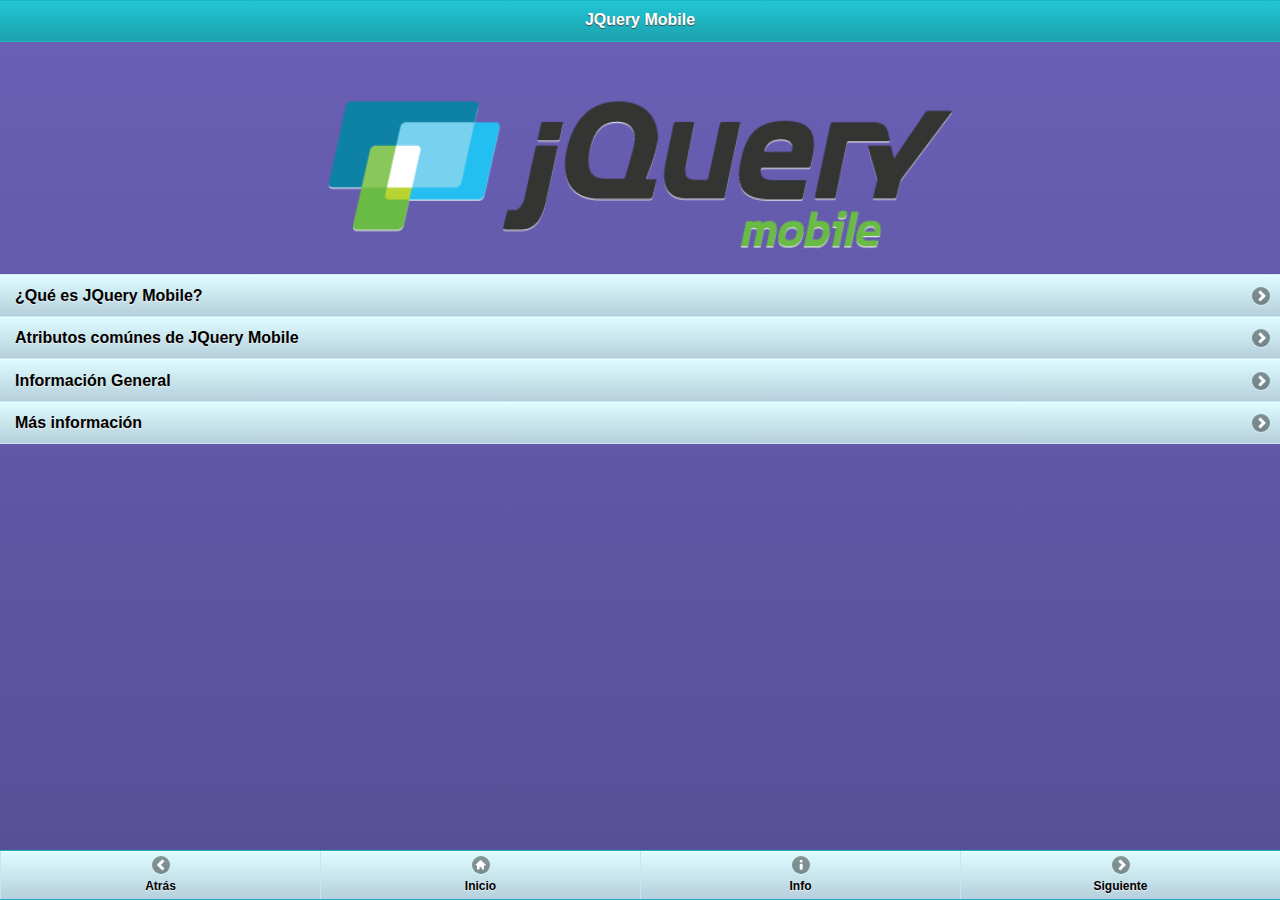
<file: 03_Phonegap2016/index.html>
<!DOCTYPE html> 
<html>
<head>
<meta charset="UTF-8">
<title>jQuery Mobile</title>
<link href="jquery-mobile/waruwaru.min.css" rel="stylesheet" type="text/css"/>
<link href="jquery-mobile/jquery.mobile.structure-1.0.min.css" rel="stylesheet" type="text/css"/>
<script src="jquery-mobile/jquery-1.6.4.min.js" type="text/javascript"></script>
<script src="jquery-mobile/jquery.mobile-1.0.min.js" type="text/javascript"></script>
<link href="jquery-mobile/jquery.mobile.icons.min.css" rel="stylesheet" type="text/css"/>
</head> 
<body> 

<div data-role="page" id="inicio" data-theme="a">
	<div data-role="header">
		<h1>JQuery Mobile</h1>
	</div>
	<div data-role="content">	
    <div align="center"><img src="images/jquery-logo.png" style="padding:25px; width:50%">
    </div>
    <ul data-role="listview">
		<li><a href="#quees">¿Qué es JQuery Mobile?</a></li>
        <li><a href="#atributos">Atributos comúnes de JQuery Mobile</a></li>
		<li><a href="#general">Información General</a></li>
		<li><a href="http://jquerymobile.com/">Más información</a></li>
		</ul>		
	</div>
	<div data-role="footer" data-position="fixed" data-id="footerPpal">
    	<div data-role="navbar">
    		<ul>
    			<li><a href="#" data-rel="back" data-role="button" data-icon="arrow-l">Atrás</a></li>
    			<li><a href="#home" data-role="button" data-icon="home">Inicio</a></li>
    			<li><a href="#ventana" data-role="button" data-icon="info" data-rel="dialog">Info</a></li>
    			<li><a href="#phonegap" data-role="button" data-icon="arrow-r">Siguiente</a></li>
    		</ul>
    	</div>
  	</div>
	
</div>

<div data-role="dialog" id="ventana" data-theme="a">
	<div data-role="header">
   		<h1>Infowinfo</h1>
	</div>
  	<div data-role="content">
  		<p align="center">Creado por Waru "Matusalén" Ortiz en Sublime Text 3 con jquery mobile</p>
  		<p align="center">Mayo de 1356 Anno Mundi</p>
    	<div data-role="controlgroup" data-type="horizontal" align="center">
    		<a href="#" data-rel="back" data-role="button">Cerrar</a>
    	</div>
    </div>
</div>


<div data-role="page" id="quees" data-theme="a">
	<div data-role="header">
		<h1>¿Qué es JQuery Mobile?</h1>
	</div>
	<div data-role="content">	
    <div align="center"><img src="images/jquery-logo.png" style="padding:25px; width:50%">
    </div>
    <p align="justify">JQuery Mobile es un Framework optimizado para dispositivos táctiles (también conocido como Framework móvil) que está siendo desarrollado actualmente por el equipo de proyectos de jQuery. El desarrollo se centra en la creación de un Framework compatible con la gran variedad de smartphones y tablets, algo necesario en el creciente y heterogéneo mercado de tablets y smartphones. El Framework de jQuery Mobile es compatible con otros frameworks móviles y plataformas como PhoneGap y Worklight entre otros.</p>
	</div>
	<div data-role="footer" data-position="fixed" data-id="footerPpal">
    	<div data-role="navbar">
    		<ul>
    			<li><a href="#" data-rel="back" data-role="button" data-icon="arrow-l">Atrás</a></li>
    			<li><a href="#home" data-role="button" data-icon="home">Inicio</a></li>
    			<li><a href="#ventana" data-role="button" data-icon="info" data-rel="dialog">Info</a></li>
    			<li><a href="#phonegap" data-role="button" data-icon="arrow-r">Siguiente</a></li>
    		</ul>
    	</div>
  	</div>
</div>

<div data-role="page" id="atributos" data-theme="a">
	<div data-role="header">
		<h1>Atributos</h1>
	</div>
	<div data-role="content">	
    <div align="center"><img src="images/jquery-logo.png" style="padding:25px; width:50%">
    </div>
    <div data-role="collapsible" id="data-role">		
		<h1>data-role</h1>   
			<p align="justify">Especifica el rol de cada elemento, como “header”, “content”, “footer”, etc.</p>
	</div>

	<div data-role="collapsible" id="data-theme">		
		<h1>data-theme</h1>
	    <p align="justify">Especifica que tema de diseño se va a utilizar con los elementos dentro del contenedor. Puede ser “a” o “b”.</p>
	</div>
	<div data-role="collapsible" id="data-position">		
		<h1>data-position</h1>	    
	    <p align="justify">Especifica si la posición de un elemento debería de ser fija, en cuyo caso se renderizará en la parte superior (en el header) o en la parte inferior (en el footer) por defecto, independientemente del tamaño del contenido mostrado.</p>

	</div>

	<div data-role="collapsible" id="data-transition">		
		<h1>data-transition </h1>		
	    <p align="justify">Especifica una de las 10 posibles animaciones que se pueden emplear al pasar entre “pages”.</p>		
	</div>

	<div data-role="collapsible" id="data-icon">
		<h1>data-icon</h1>	    
	    <p align="justify">Especifica uno de los 50 posibles iconos que pueden ser añadidos a un elemento. Estos iconos se mostrarán siendo parte del elemento en el que se muestran.</p>
	</div>



   	

	</div>
	<div data-role="footer" data-position="fixed" data-id="footerPpal">
    	<div data-role="navbar">
    		<ul>
    			<li><a href="#" data-rel="back" data-role="button" data-icon="arrow-l">Atrás</a></li>
    			<li><a href="#home" data-role="button" data-icon="home">Inicio</a></li>
    			<li><a href="#ventana" data-role="button" data-icon="info" data-rel="dialog">Info</a></li>
    			<li><a href="#phonegap" data-role="button" data-icon="arrow-r">Siguiente</a></li>
    		</ul>
    	</div>
  	</div>
</div>
	
	

	



<div data-role="page" id="general" data-theme="a">
	<div data-role="header">
		<h1>Características de PhoneGap</h1>
	</div>
	<div data-role="content">    
		<ul>
			<li>Lanzamiento inicial	16 de octubre de 2010 (info)</li>
			<li>Última versión estable	1.4.5</li>
			<li>31 de octubre de 2014; hace 1 año</li>
			<li>Género	Framework para aplicaciones web</li>
			<li>Programado en	JavaScript</li>
			<li>Licencia	MIT1</li>
			<li>Estado actual	Activo</li>
		</ul>
	</div>
	<div data-role="footer" data-position="fixed" data-id="footerPpal">
    	<div data-role="navbar">
    		<ul>
    			<li><a href="#" data-rel="back" data-role="button" data-icon="arrow-l">Atrás</a></li>
    			<li><a href="#home" data-role="button" data-icon="home">Inicio</a></li>
    			<li><a href="#ventana" data-role="button" data-icon="info" data-rel="dialog">Info</a></li>
    			<li><a href="#phonegap" data-role="button" data-icon="arrow-r">Siguiente</a></li>
    		</ul>
    	</div>
  	</div>
</div>

</body>
</html>
</file>
<file: 03_Phonegap2016/jquery-mobile/waruwaru.min.css>
/*
* jQuery Mobile Framework 1.0.1
* http://jquerymobile.com
*
* Copyright 2011-2012 (c) jQuery Project
* Dual licensed under the MIT or GPL Version 2 licenses.
* http://jquery.org/license
*
*/.ui-bar-a{border:1px solid #1fb4c2 ;background:#1fb4c2 ;color:#ffffff ;font-weight:bold;text-shadow:0  1px  1px  #444444 ;background-image:-webkit-gradient(linear,left top,left bottom,from( #22c6d5 ),to( #1ba2ae )); background-image:-webkit-linear-gradient( #22c6d5,#1ba2ae ); background-image:   -moz-linear-gradient( #22c6d5,#1ba2ae ); background-image:    -ms-linear-gradient( #22c6d5,#1ba2ae ); background-image:     -o-linear-gradient( #22c6d5,#1ba2ae ); background-image:        linear-gradient( #22c6d5,#1ba2ae );}.ui-bar-a .ui-link-inherit{color:#ffffff ;}.ui-bar-a .ui-link{color:#7cc4e7 ;font-weight:bold;}.ui-bar-a .ui-link:hover{color:#2489CE ;}.ui-bar-a .ui-link:active{color:#2489CE ;}.ui-bar-a .ui-link:visited{   color:#2489CE ;}.ui-bar-a,.ui-bar-a input,.ui-bar-a select,.ui-bar-a textarea,.ui-bar-a button{ font-family:Helvetica,Arial,sans-serif ;}.ui-body-a,.ui-dialog.ui-overlay-a{border:1px solid #35305b ;color:#ffffff ;text-shadow:0  1px  0  #444444 ;background:#6158a6 ;background-image:-webkit-gradient(linear,left top,left bottom,from( #6a60b6 ),to( #574f95 )); background-image:-webkit-linear-gradient( #6a60b6,#574f95 ); background-image:   -moz-linear-gradient( #6a60b6,#574f95 ); background-image:    -ms-linear-gradient( #6a60b6,#574f95 ); background-image:     -o-linear-gradient( #6a60b6,#574f95 ); background-image:        linear-gradient( #6a60b6,#574f95 );}.ui-body-a,.ui-body-a input,.ui-body-a select,.ui-body-a textarea,.ui-body-a button{ font-family:Helvetica,Arial,sans-serif ;}.ui-body-a .ui-link-inherit{color:#ffffff ;}.ui-body-a .ui-link{color:#ffff9d ;font-weight:bold;}.ui-body-a .ui-link:hover{color:#FFFFb4 ;}.ui-body-a .ui-link:active{color:#ffff9d ;}.ui-body-a .ui-link:visited{   color:#a5a566 ;}.ui-btn-up-a{border:1px solid #cae6f5 ;background:#cae6f5 ;font-weight:bold;color:#000000 ;text-shadow:0  1px  1px  #eeeeee ;background-image:-webkit-gradient(linear,left top,left bottom,from( #defdFF ),to( #b5cfdc )); background-image:-webkit-linear-gradient( #defdFF,#b5cfdc ); background-image:   -moz-linear-gradient( #defdFF,#b5cfdc ); background-image:    -ms-linear-gradient( #defdFF,#b5cfdc ); background-image:     -o-linear-gradient( #defdFF,#b5cfdc ); background-image:        linear-gradient( #defdFF,#b5cfdc );}.ui-btn-up-a a.ui-link-inherit{color:#000000 ;}.ui-btn-hover-a{border:1px solid #e8FFFF ;background:#e8FFFF ;font-weight:bold;color:#000000 ;text-shadow:0  1px  1px  #eeeeee ;background-image:-webkit-gradient(linear,left top,left bottom,from( #FFFFFF ),to( #d0e5e5 )); background-image:-webkit-linear-gradient( #FFFFFF,#d0e5e5 ); background-image:   -moz-linear-gradient( #FFFFFF,#d0e5e5 ); background-image:    -ms-linear-gradient( #FFFFFF,#d0e5e5 ); background-image:     -o-linear-gradient( #FFFFFF,#d0e5e5 ); background-image:        linear-gradient( #FFFFFF,#d0e5e5 );}.ui-btn-hover-a a.ui-link-inherit{color:#000000 ;}.ui-btn-down-a{border:1px solid #e8FFFF ;background:#e8FFFF ;font-weight:bold;color:#000000 ;text-shadow:0  1px  1px  #eeeeee ;background-image:-webkit-gradient(linear,left top,left bottom,from( #d0e5e5 ),to( #FFFFFF )); background-image:-webkit-linear-gradient( #d0e5e5,#FFFFFF ); background-image:   -moz-linear-gradient( #d0e5e5,#FFFFFF ); background-image:    -ms-linear-gradient( #d0e5e5,#FFFFFF ); background-image:     -o-linear-gradient( #d0e5e5,#FFFFFF ); background-image:        linear-gradient( #d0e5e5,#FFFFFF );}.ui-btn-down-a a.ui-link-inherit{color:#000000 ;}.ui-btn-up-a,.ui-btn-hover-a,.ui-btn-down-a{ font-family:Helvetica,Arial,sans-serif ;text-decoration:none;}.ui-bar-b{border:1px solid #B3B3B3 ;background:#e9eaeb ;color:#3E3E3E ;font-weight:bold;text-shadow:0  1px  1px  #ffffff ;background-image:-webkit-gradient(linear,left top,left bottom,from( #f0f0f0 ),to( #e9eaeb )); background-image:-webkit-linear-gradient( #f0f0f0,#e9eaeb ); background-image:   -moz-linear-gradient( #f0f0f0,#e9eaeb ); background-image:    -ms-linear-gradient( #f0f0f0,#e9eaeb ); background-image:     -o-linear-gradient( #f0f0f0,#e9eaeb ); background-image:        linear-gradient( #f0f0f0,#e9eaeb );}.ui-bar-b .ui-link-inherit{color:#3E3E3E ;}.ui-bar-b .ui-link{color:#7cc4e7 ;font-weight:bold;}.ui-bar-b .ui-link:hover{color:#2489CE ;}.ui-bar-b .ui-link:active{color:#2489CE ;}.ui-bar-b .ui-link:visited{   color:#2489CE ;}.ui-bar-b,.ui-bar-b input,.ui-bar-b select,.ui-bar-b textarea,.ui-bar-b button{ font-family:Helvetica,Arial,sans-serif ;}.ui-body-b,.ui-dialog.ui-overlay-b{border:1px solid #B3B3B3 ;color:#333333 ;text-shadow:0  1px  0  #ffffff ;background:#f0f0f0 ;background-image:-webkit-gradient(linear,left top,left bottom,from( #eeeeee ),to( #dddddd )); background-image:-webkit-linear-gradient( #eeeeee,#dddddd ); background-image:   -moz-linear-gradient( #eeeeee,#dddddd ); background-image:    -ms-linear-gradient( #eeeeee,#dddddd ); background-image:     -o-linear-gradient( #eeeeee,#dddddd ); background-image:        linear-gradient( #eeeeee,#dddddd );}.ui-body-b,.ui-body-b input,.ui-body-b select,.ui-body-b textarea,.ui-body-b button{ font-family:Helvetica,Arial,sans-serif ;}.ui-body-b .ui-link-inherit{color:#333333 ;}.ui-body-b .ui-link{color:#2489CE ;font-weight:bold;}.ui-body-b .ui-link:hover{color:#2489CE ;}.ui-body-b .ui-link:active{color:#2489CE ;}.ui-body-b .ui-link:visited{   color:#2489CE ;}.ui-btn-up-b{border:1px solid #cccccc ;background:#eeeeee ;font-weight:bold;color:#2F3E46 ;text-shadow:0  1px  1px  #f6f6f6 ;background-image:-webkit-gradient(linear,left top,left bottom,from( #fdfdfd ),to( #eeeeee )); background-image:-webkit-linear-gradient( #fdfdfd,#eeeeee ); background-image:   -moz-linear-gradient( #fdfdfd,#eeeeee ); background-image:    -ms-linear-gradient( #fdfdfd,#eeeeee ); background-image:     -o-linear-gradient( #fdfdfd,#eeeeee ); background-image:        linear-gradient( #fdfdfd,#eeeeee );}.ui-btn-up-b a.ui-link-inherit{color:#2F3E46 ;}.ui-btn-hover-b{border:1px solid #bbbbbb ;background:#dadada ;font-weight:bold;color:#2F3E46 ;text-shadow:0  1px  1px  #ffffff ;background-image:-webkit-gradient(linear,left top,left bottom,from( #ededed ),to( #dadada )); background-image:-webkit-linear-gradient( #ededed,#dadada ); background-image:   -moz-linear-gradient( #ededed,#dadada ); background-image:    -ms-linear-gradient( #ededed,#dadada ); background-image:     -o-linear-gradient( #ededed,#dadada ); background-image:        linear-gradient( #ededed,#dadada );}.ui-btn-hover-b a.ui-link-inherit{color:#2F3E46 ;}.ui-btn-down-b{border:1px solid #808080 ;background:#fdfdfd ;font-weight:bold;color:#2F3E46 ;text-shadow:0  1px  1px  #ffffff ;background-image:-webkit-gradient(linear,left top,left bottom,from( #eeeeee ),to( #fdfdfd )); background-image:-webkit-linear-gradient( #eeeeee,#fdfdfd ); background-image:   -moz-linear-gradient( #eeeeee,#fdfdfd ); background-image:    -ms-linear-gradient( #eeeeee,#fdfdfd ); background-image:     -o-linear-gradient( #eeeeee,#fdfdfd ); background-image:        linear-gradient( #eeeeee,#fdfdfd );}.ui-btn-down-b a.ui-link-inherit{color:#2F3E46 ;}.ui-btn-up-b,.ui-btn-hover-b,.ui-btn-down-b{ font-family:Helvetica,Arial,sans-serif ;text-decoration:none;}.ui-bar-c{border:1px solid #B3B3B3 ;background:#e9eaeb ;color:#3E3E3E ;font-weight:bold;text-shadow:0  1px  1px  #ffffff ;background-image:-webkit-gradient(linear,left top,left bottom,from( #f0f0f0 ),to( #e9eaeb )); background-image:-webkit-linear-gradient( #f0f0f0,#e9eaeb ); background-image:   -moz-linear-gradient( #f0f0f0,#e9eaeb ); background-image:    -ms-linear-gradient( #f0f0f0,#e9eaeb ); background-image:     -o-linear-gradient( #f0f0f0,#e9eaeb ); background-image:        linear-gradient( #f0f0f0,#e9eaeb );}.ui-bar-c .ui-link-inherit{color:#3E3E3E ;}.ui-bar-c .ui-link{color:#7cc4e7 ;font-weight:bold;}.ui-bar-c .ui-link:hover{color:#2489CE ;}.ui-bar-c .ui-link:active{color:#2489CE ;}.ui-bar-c .ui-link:visited{   color:#2489CE ;}.ui-bar-c,.ui-bar-c input,.ui-bar-c select,.ui-bar-c textarea,.ui-bar-c button{ font-family:Helvetica,Arial,sans-serif ;}.ui-body-c,.ui-dialog.ui-overlay-c{border:1px solid #B3B3B3 ;color:#333333 ;text-shadow:0  1px  0  #ffffff ;background:#f0f0f0 ;background-image:-webkit-gradient(linear,left top,left bottom,from( #eeeeee ),to( #dddddd )); background-image:-webkit-linear-gradient( #eeeeee,#dddddd ); background-image:   -moz-linear-gradient( #eeeeee,#dddddd ); background-image:    -ms-linear-gradient( #eeeeee,#dddddd ); background-image:     -o-linear-gradient( #eeeeee,#dddddd ); background-image:        linear-gradient( #eeeeee,#dddddd );}.ui-body-c,.ui-body-c input,.ui-body-c select,.ui-body-c textarea,.ui-body-c button{ font-family:Helvetica,Arial,sans-serif ;}.ui-body-c .ui-link-inherit{color:#333333 ;}.ui-body-c .ui-link{color:#2489CE ;font-weight:bold;}.ui-body-c .ui-link:hover{color:#2489CE ;}.ui-body-c .ui-link:active{color:#2489CE ;}.ui-body-c .ui-link:visited{   color:#2489CE ;}.ui-btn-up-c{border:1px solid #cccccc ;background:#eeeeee ;font-weight:bold;color:#2F3E46 ;text-shadow:0  1px  1px  #f6f6f6 ;background-image:-webkit-gradient(linear,left top,left bottom,from( #fdfdfd ),to( #eeeeee )); background-image:-webkit-linear-gradient( #fdfdfd,#eeeeee ); background-image:   -moz-linear-gradient( #fdfdfd,#eeeeee ); background-image:    -ms-linear-gradient( #fdfdfd,#eeeeee ); background-image:     -o-linear-gradient( #fdfdfd,#eeeeee ); background-image:        linear-gradient( #fdfdfd,#eeeeee );}.ui-btn-up-c a.ui-link-inherit{color:#2F3E46 ;}.ui-btn-hover-c{border:1px solid #bbbbbb ;background:#dadada ;font-weight:bold;color:#2F3E46 ;text-shadow:0  1px  1px  #ffffff ;background-image:-webkit-gradient(linear,left top,left bottom,from( #ededed ),to( #dadada )); background-image:-webkit-linear-gradient( #ededed,#dadada ); background-image:   -moz-linear-gradient( #ededed,#dadada ); background-image:    -ms-linear-gradient( #ededed,#dadada ); background-image:     -o-linear-gradient( #ededed,#dadada ); background-image:        linear-gradient( #ededed,#dadada );}.ui-btn-hover-c a.ui-link-inherit{color:#2F3E46 ;}.ui-btn-down-c{border:1px solid #808080 ;background:#fdfdfd ;font-weight:bold;color:#2F3E46 ;text-shadow:0  1px  1px  #ffffff ;background-image:-webkit-gradient(linear,left top,left bottom,from( #eeeeee ),to( #fdfdfd )); background-image:-webkit-linear-gradient( #eeeeee,#fdfdfd ); background-image:   -moz-linear-gradient( #eeeeee,#fdfdfd ); background-image:    -ms-linear-gradient( #eeeeee,#fdfdfd ); background-image:     -o-linear-gradient( #eeeeee,#fdfdfd ); background-image:        linear-gradient( #eeeeee,#fdfdfd );}.ui-btn-down-c a.ui-link-inherit{color:#2F3E46 ;}.ui-btn-up-c,.ui-btn-hover-c,.ui-btn-down-c{ font-family:Helvetica,Arial,sans-serif ;text-decoration:none;}a.ui-link-inherit{text-decoration:none !important;}.ui-btn-active{border:1px solid #00a388 ;background:#00a388 ;font-weight:bold;color:#ffffff ;cursor:pointer;text-shadow:0  -1px  1px  #444444 ;text-decoration:none;background-image:-webkit-gradient(linear,left top,left bottom,from( #00b395 ),to( #00927a )); background-image:-webkit-linear-gradient( #00b395,#00927a ); background-image:   -moz-linear-gradient( #00b395,#00927a ); background-image:    -ms-linear-gradient( #00b395,#00927a ); background-image:     -o-linear-gradient( #00b395,#00927a ); background-image:        linear-gradient( #00b395,#00927a );  font-family:Helvetica,Arial,sans-serif ;}.ui-btn-active a.ui-link-inherit{color:#ffffff ;}.ui-btn-inner{border-top:1px solid #fff;border-color:rgba(255,255,255,.3);}.ui-corner-tl{-moz-border-radius-topleft:.6em ;-webkit-border-top-left-radius:.6em ;border-top-left-radius:.6em ;}.ui-corner-tr{-moz-border-radius-topright:.6em ;-webkit-border-top-right-radius:.6em ;border-top-right-radius:.6em ;}.ui-corner-bl{-moz-border-radius-bottomleft:.6em ;-webkit-border-bottom-left-radius:.6em ;border-bottom-left-radius:.6em ;}.ui-corner-br{-moz-border-radius-bottomright:.6em ;-webkit-border-bottom-right-radius:.6em ;border-bottom-right-radius:.6em ;}.ui-corner-top{-moz-border-radius-topleft:.6em ;-webkit-border-top-left-radius:.6em ;border-top-left-radius:.6em ;-moz-border-radius-topright:.6em ;-webkit-border-top-right-radius:.6em ;border-top-right-radius:.6em ;}.ui-corner-bottom{-moz-border-radius-bottomleft:.6em ;-webkit-border-bottom-left-radius:.6em ;border-bottom-left-radius:.6em ;-moz-border-radius-bottomright:.6em ;-webkit-border-bottom-right-radius:.6em ;border-bottom-right-radius:.6em ;}.ui-corner-right{-moz-border-radius-topright:.6em ;-webkit-border-top-right-radius:.6em ;border-top-right-radius:.6em ;-moz-border-radius-bottomright:.6em ;-webkit-border-bottom-right-radius:.6em ;border-bottom-right-radius:.6em ;}.ui-corner-left{-moz-border-radius-topleft:.6em ;-webkit-border-top-left-radius:.6em ;border-top-left-radius:.6em ;-moz-border-radius-bottomleft:.6em ;-webkit-border-bottom-left-radius:.6em ;border-bottom-left-radius:.6em ;}.ui-corner-all{-moz-border-radius:.6em ;-webkit-border-radius:.6em ;border-radius:.6em ;}.ui-corner-none{-moz-border-radius:   0;-webkit-border-radius:   0;border-radius:   0;}.ui-br{border-bottom:rgb(130,130,130);border-bottom:rgba(130,130,130,.3);border-bottom-width:1px;border-bottom-style:solid;}.ui-disabled{opacity:.3;}.ui-disabled,.ui-disabled a{pointer-events:none;cursor:default;}.ui-icon,.ui-icon-searchfield:after{background:#666666 ;background:rgba(0,0,0,.4) ;background-image:url(images/icons-18-white.png) ;background-repeat:no-repeat;-moz-border-radius:9px;-webkit-border-radius:9px;border-radius:9px;}.ui-icon-alt{background:#fff;background:rgba(255,255,255,.3);background-image:url(images/icons-18-black.png);background-repeat:no-repeat;}@media only screen and (-webkit-min-device-pixel-ratio:1.5),      only screen and (min--moz-device-pixel-ratio:1.5),      only screen and (min-resolution:240dpi){.ui-icon-plus,.ui-icon-minus,.ui-icon-delete,.ui-icon-arrow-r,.ui-icon-arrow-l,.ui-icon-arrow-u,.ui-icon-arrow-d,.ui-icon-check,.ui-icon-gear,.ui-icon-refresh,.ui-icon-forward,.ui-icon-back,.ui-icon-grid,.ui-icon-star,.ui-icon-alert,.ui-icon-info,.ui-icon-home,.ui-icon-search,.ui-icon-searchfield:after,.ui-icon-checkbox-off,.ui-icon-checkbox-on,.ui-icon-radio-off,.ui-icon-radio-on{background-image:url(images/icons-36-white.png) ;-moz-background-size:776px 18px;-o-background-size:776px 18px;-webkit-background-size:776px 18px;background-size:776px 18px;}.ui-icon-alt{background-image:url(images/icons-36-black.png);}}.ui-icon-plus{background-position:-0 50%;}.ui-icon-minus{background-position:-36px 50%;}.ui-icon-delete{background-position:-72px 50%;}.ui-icon-arrow-r{background-position:-108px 50%;}.ui-icon-arrow-l{background-position:-144px 50%;}.ui-icon-arrow-u{background-position:-180px 50%;}.ui-icon-arrow-d{background-position:-216px 50%;}.ui-icon-check{background-position:-252px 50%;}.ui-icon-gear{background-position:-288px 50%;}.ui-icon-refresh{background-position:-324px 50%;}.ui-icon-forward{background-position:-360px 50%;}.ui-icon-back{background-position:-396px 50%;}.ui-icon-grid{background-position:-432px 50%;}.ui-icon-star{background-position:-468px 50%;}.ui-icon-alert{background-position:-504px 50%;}.ui-icon-info{background-position:-540px 50%;}.ui-icon-home{background-position:-576px 50%;}.ui-icon-search,.ui-icon-searchfield:after{background-position:-612px 50%;}.ui-icon-checkbox-off{background-position:-684px 50%;}.ui-icon-checkbox-on{background-position:-648px 50%;}.ui-icon-radio-off{background-position:-756px 50%;}.ui-icon-radio-on{background-position:-720px 50%;}.ui-checkbox .ui-icon{-moz-border-radius:3px;-webkit-border-radius:3px;border-radius:3px;}.ui-icon-checkbox-off,.ui-icon-radio-off{background-color:transparent;}.ui-checkbox-on .ui-icon,.ui-radio-on .ui-icon{background-color:#00a388 ; }.ui-icon-loading{background-image:url(images/ajax-loader.png);width:40px;height:40px;-moz-border-radius:20px;-webkit-border-radius:20px;border-radius:20px;background-size:35px 35px;}.ui-btn-corner-tl{-moz-border-radius-topleft:1em ;-webkit-border-top-left-radius:1em ;border-top-left-radius:1em ;}.ui-btn-corner-tr{-moz-border-radius-topright:1em ;-webkit-border-top-right-radius:1em ;border-top-right-radius:1em ;}.ui-btn-corner-bl{-moz-border-radius-bottomleft:1em ;-webkit-border-bottom-left-radius:1em ;border-bottom-left-radius:1em ;}.ui-btn-corner-br{-moz-border-radius-bottomright:1em ;-webkit-border-bottom-right-radius:1em ;border-bottom-right-radius:1em ;}.ui-btn-corner-top{-moz-border-radius-topleft:1em ;-webkit-border-top-left-radius:1em ;border-top-left-radius:1em ;-moz-border-radius-topright:1em ;-webkit-border-top-right-radius:1em ;border-top-right-radius:1em ;}.ui-btn-corner-bottom{-moz-border-radius-bottomleft:1em ;-webkit-border-bottom-left-radius:1em ;border-bottom-left-radius:1em ;-moz-border-radius-bottomright:1em ;-webkit-border-bottom-right-radius:1em ;border-bottom-right-radius:1em ;}.ui-btn-corner-right{-moz-border-radius-topright:1em ;-webkit-border-top-right-radius:1em ;border-top-right-radius:1em ;-moz-border-radius-bottomright:1em ;-webkit-border-bottom-right-radius:1em ;border-bottom-right-radius:1em ;}.ui-btn-corner-left{-moz-border-radius-topleft:1em ;-webkit-border-top-left-radius:1em ;border-top-left-radius:1em ;-moz-border-radius-bottomleft:1em ;-webkit-border-bottom-left-radius:1em ;border-bottom-left-radius:1em ;}.ui-btn-corner-all{-moz-border-radius:1em ;-webkit-border-radius:1em ;border-radius:1em ;}.ui-corner-tl,.ui-corner-tr,.ui-corner-bl,.ui-corner-br,.ui-corner-top,.ui-corner-bottom,.ui-corner-right,.ui-corner-left,.ui-corner-all,.ui-btn-corner-tl,.ui-btn-corner-tr,.ui-btn-corner-bl,.ui-btn-corner-br,.ui-btn-corner-top,.ui-btn-corner-bottom,.ui-btn-corner-right,.ui-btn-corner-left,.ui-btn-corner-all{ -webkit-background-clip:padding-box;     -moz-background-clip:padding;          background-clip:padding-box;}.ui-overlay{background:#666;opacity:.5;filter:Alpha(Opacity=50);position:absolute;width:100%;height:100%;}.ui-overlay-shadow{-moz-box-shadow:0px 0px 12px rgba(0,0,0,.6);-webkit-box-shadow:0px 0px 12px rgba(0,0,0,.6);box-shadow:0px 0px 12px rgba(0,0,0,.6);}.ui-shadow{-moz-box-shadow:0px 1px 4px  rgba(0,0,0,.3) ;-webkit-box-shadow:0px 1px 4px  rgba(0,0,0,.3) ;box-shadow:0px 1px 4px  rgba(0,0,0,.3) ;}.ui-bar-a .ui-shadow,.ui-bar-b .ui-shadow,.ui-bar-c .ui-shadow {-moz-box-shadow:0px 1px 0 rgba(255,255,255,.3);-webkit-box-shadow:0px 1px 0 rgba(255,255,255,.3);box-shadow:0px 1px 0 rgba(255,255,255,.3);}.ui-shadow-inset{-moz-box-shadow:inset 0px 1px 4px rgba(0,0,0,.2);-webkit-box-shadow:inset 0px 1px 4px rgba(0,0,0,.2);box-shadow:inset 0px 1px 4px rgba(0,0,0,.2);}.ui-icon-shadow{-moz-box-shadow:0px 1px 0 rgba(255,255,255,.4) ;-webkit-box-shadow:0px 1px 0 rgba(255,255,255,.4) ;box-shadow:0px 1px 0 rgba(255,255,255,.4) ;}.ui-focus{-moz-box-shadow:0px 0px 12px #00a388 ;-webkit-box-shadow:0px 0px 12px #00a388 ;box-shadow:0px 0px 12px #00a388 ;}.ui-mobile-nosupport-boxshadow *{-moz-box-shadow:none !important;-webkit-box-shadow:none !important;box-shadow:none !important;}.ui-mobile-nosupport-boxshadow .ui-focus{outline-width:2px;}
</file>
